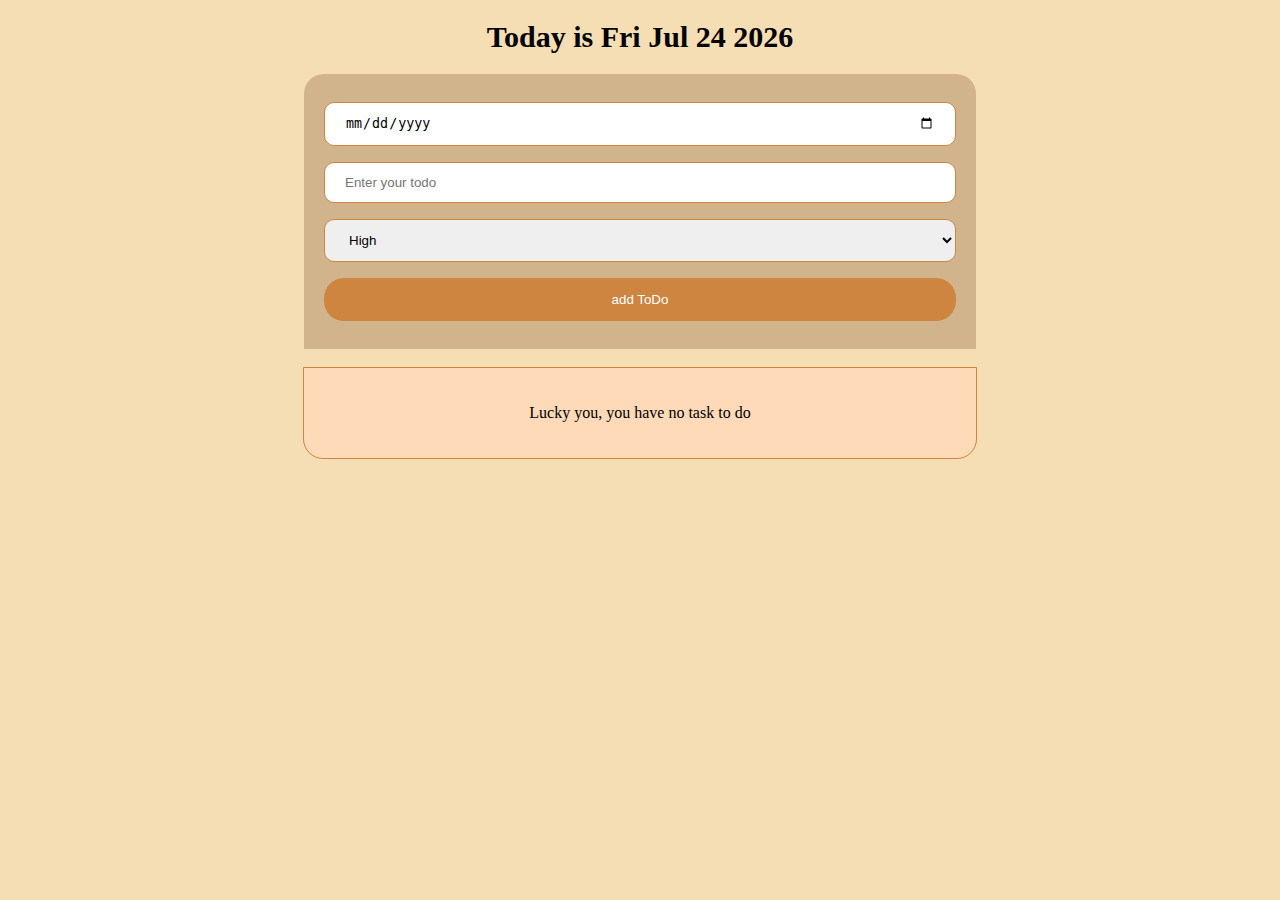
<file: todo-project/JanaK-Bassam-MhamadT/index.html>
<!DOCTYPE html>
<html>
  <head>
    <meta charset="utf-8">
    <meta name="viewport" content="width=device-width">
    <title>repl.it</title>
    <link href="style.css" rel="stylesheet" type="text/css" />
  </head>
  <body>
    <h1 class="top">Today is </h1>
    <center>
    <form  id="todo">
        <input type="date" id="deadline" name="Calendar" required><br>
        <input type="text" id="todoinput" placeholder="Enter your todo" required>

        <br>

<select id="priority" >
      <option value="0">High</option>
      <option value="1">Medium</option>
      <option value="2">Low</option>
    </select>
  

        <br>
        <input type="submit" value="add ToDo">
    </form>   
    <br>
    <div id="list">
    <p id="noTask">Lucky you, you have no task to do</p>
    <ul id="listunorder">
      
    </ul>
  
    </div>
    </center>
    <script src="script.js"></script>
  </body>
</html>
</file>
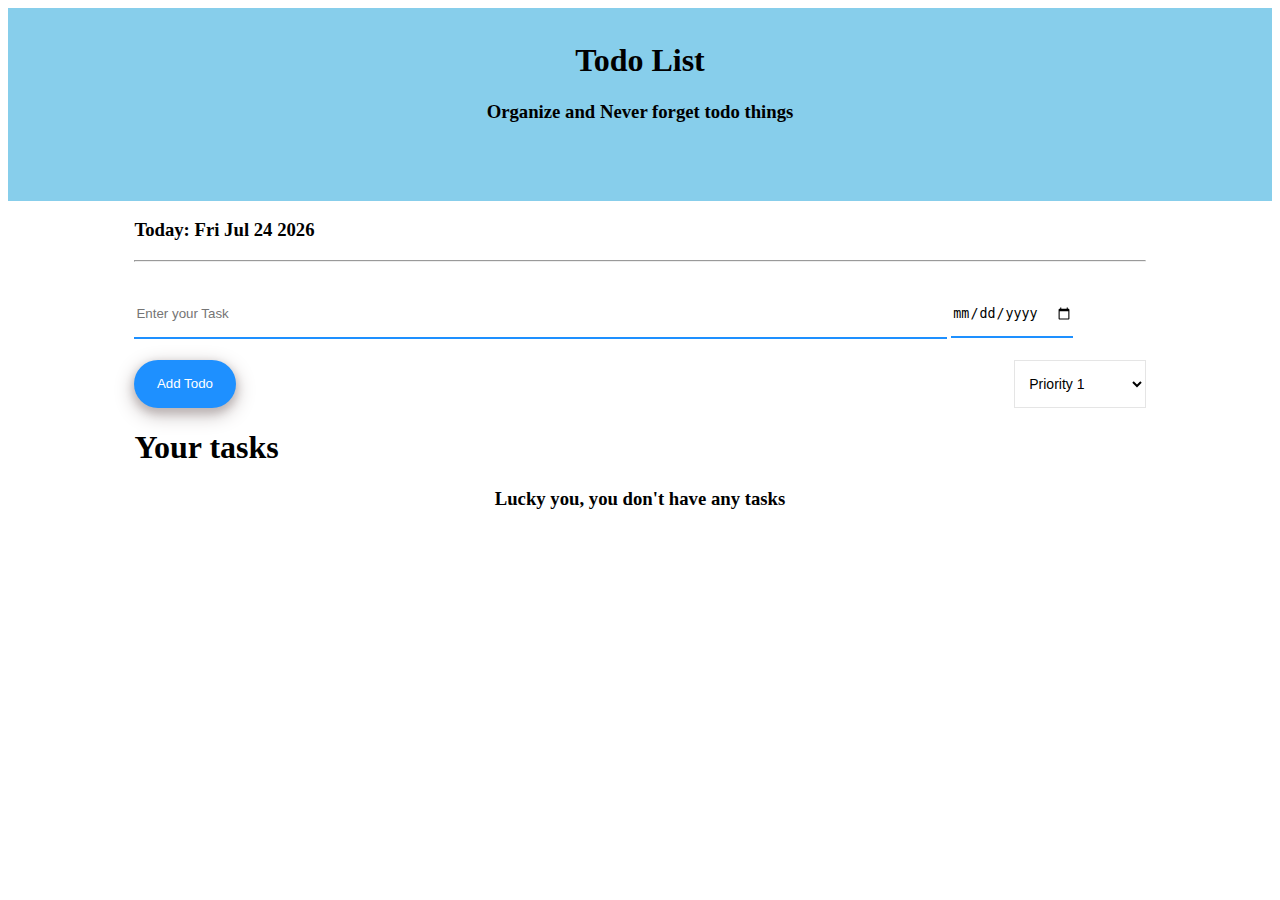
<file: todo-project/Jolie-nabigha-layla-charbel/index.html>
<!DOCTYPE html>
<html>
  <head>
    <meta charset="utf-8">
    <meta name="viewport" content="width=device-width">
    <title>repl.it</title>
    <link href="style.css" rel="stylesheet" type="text/css" />
    <meta name="viewport" content="width=device-width, initial-scale=1.0">
    <link rel="stylesheet" href="https://cdnjs.cloudflare.com/ajax/libs/font-awesome/4.7.0/css/font-awesome.min.css">

  </head>
  <body>
    
<div id="main-body">  

<section id="section1">
    <h1 id="h1-section1">Todo List</h1>
    <h3 id="h3-section1">Organize and Never forget todo things</h3>
</section>    

<section id="section2">
<h3 id="today-date"></h3><hr>

<form id="form-todo" autocomplete="off">
    <input type="text" id="input-todo" placeholder="Enter your Task" required>
    <input type="date" id="date-time" required>
 <div id="flexbutten-container">
    <input type="submit" id="todo-butten" value="Add Todo">
    <select id="drop-list" required>
      <option value="1">Priority 1</option>
      <option value="2">Priority 2</option>
      <option value="3">Priority 3</option>
    </select>
 </div>   
</form>

   <h1>Your tasks</h1>
 <div id="main">
   <h3 class='center' id="remove">Lucky you, you don't have any tasks</h3>
   <ul id="list" style="list-style-type:none;">
   </ul>
</div> 
</section>
</div>  
    <script src="script.js"></script>
  </body>
</html>
</file>
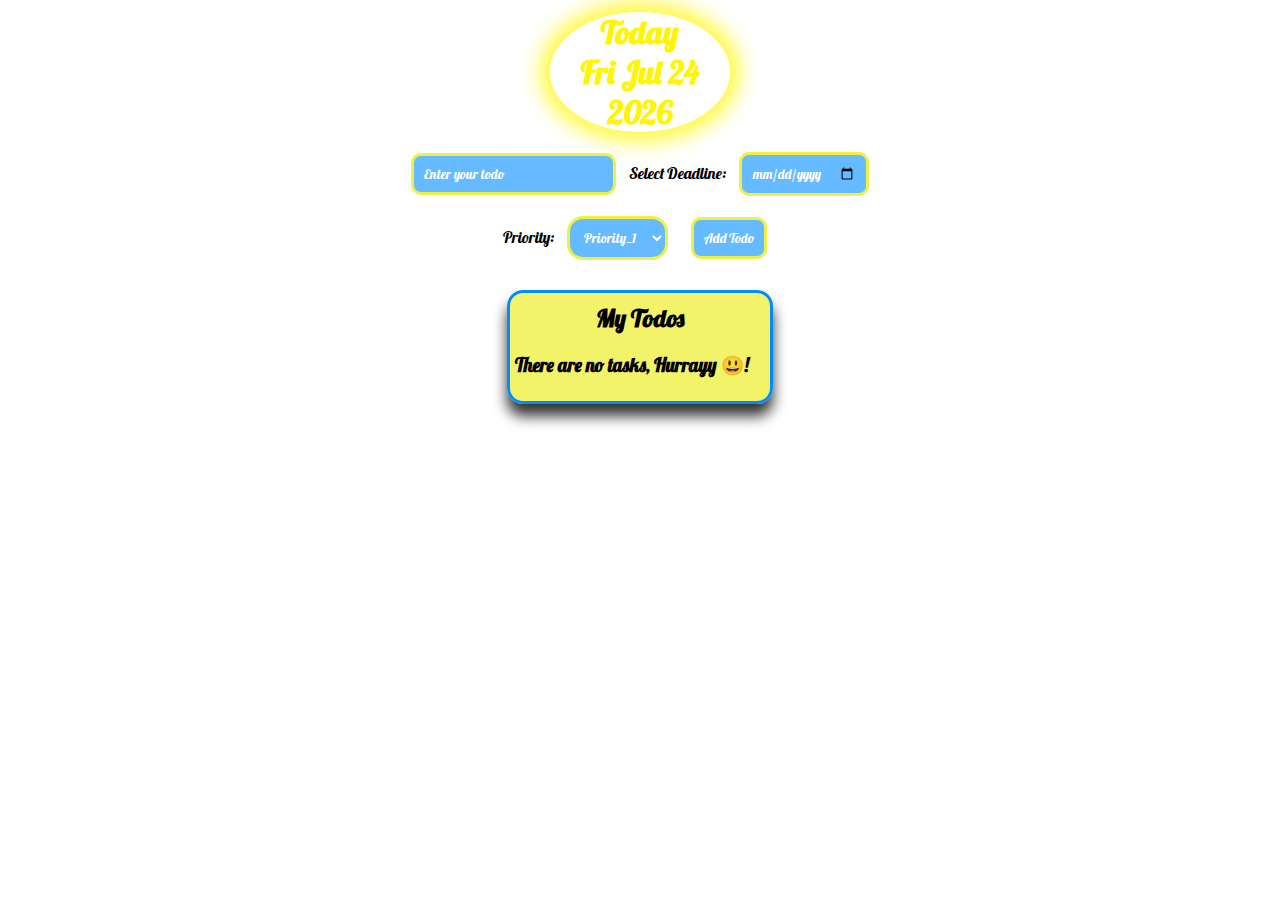
<file: todo-project/MaryamAK-Tommy-AbdulRahmanGhalayini-AbdelRaouf/index.html>
<!DOCTYPE html>
<html>
  <head>
    <meta charset="utf-8">
    <meta name="viewport" content="width=device-width">
    <title>ToDo List</title>
    <link href="style.css" rel="stylesheet" type="text/css"/>
  </head>
  <body> 
    <h1 id="header">Today <br/> </h1>
    <form id="create-task-form">
      <input type="text" id="new-task-description" placeholder="Enter your todo" required>
      <label for="deadline"> Select Deadline: </label>
      <input type="date" data-date-format="DD MMMM YYYY"  id="deadline" required>
      <br>
      <label for="priority">Priority: </label>
      <select id="priority">
        <option class="priority-1" value="Priority-1">Priority_1</option>
        <option class="priority-2" value="Priority-2">Priority_2</option>
        <option class="priority-3" value="Priority-3">Priority_3</option>
      </select>
      <input  type="submit" value="Add Todo">
    </form>
    
    <div id="list">
      <h2 id="myTodos">My Todos</h2>
        <h3 id="notask"> There are no tasks, Hurrayy 😃!</h3>
      <div id="tasks" >
        <ul id="tasklist">
       
        </ul>
      </div>
    </div>
    
    <script src="script.js"></script>
  </body>
</html>
</file>
<file: todo-project/JanaK-Bassam-MhamadT/style.css>
body{
background-color: #F5DEB3;
}

ul {
  list-style-type: none;
}

#todo{
  
  width: 50%;
  border-top-right-radius: 20px;
  border-top-left-radius: 20px;
  background-color: #D2B48C;
  padding: 20px;

}

input[type=text], input[type=date],select
{
  
  width: 100%;
  padding: 12px 20px;
  margin: 8px 0px;
  display: inline-block;
  border: 1px solid #CD853F;
  border-radius: 10px;
  box-sizing: border-box;
  }

  input[type=submit] {
  
  width: 100%;
  background-color: #CD853F;
  color: white;
  padding: 14px 20px;
  margin: 8px 0px;
  border: none;
  border-radius: 20px;
  cursor: pointer;
}
.top{

font-family: "Palatino Linotype", "Book Antiqua", Palatino, serif;
font-size: 30px;
text-align: center;
}


#list{
width: 50%;
border-bottom-right-radius: 20px;
border-bottom-left-radius: 20px;
background-color: #FFDAB9;
padding: 20px;
border: 1px solid #CD853F;


}

.lilist{
  border-radius: 25px;
  color: white;
background-color: #CD853F;
 padding: 14px 20px;
  margin: 8px 0px;

}

@media only screen and (max-width: 450px) {
 #todo{
  width: 100%;
  }
#list{
  width: 100%;
}  
}

.checked p {
text-decoration: line-through;
}
.dead{
background-color: rgb(134, 91, 48);;
}
</file>
<file: todo-project/Jolie-nabigha-layla-charbel/style.css>
#main-body{
  display:flex;
  flex-direction: column;
}
#section1{
  background-color: #87CEEB;
  width: 100%;
  height: 20vh;
  padding-top: 1%;
}
#h1-section1{
  text-align: center;
}
#h3-section1{
  text-align: center;
}

#section2{
  background-color: white;
  margin: 0 auto;
  width:80%;
  padding: 0 5% 2%;
  border-radius: 2%;
}

#todo-butten{
  color:white;
  background-color:#1E90FF;
  border-radius: 25px;
  border:#1E90FF;
  padding:1.65%; 
  width: 10%;
  margin-top: 2%;
  box-shadow: 0 4px 8px 0 rgb(189, 181, 181), 0 6px 20px 0 rgb(189, 181, 181);
}

.center{
  text-align: center;
}

#input-todo{
  border-top:none;
  border-left: none;
  border-right: none;
    width: 80%;
    height: 5vh;
    margin-top: 2%;
    border-color:#1E90FF ;
}
#date-time{
    height: 5vh;
    margin-top: 2%;
    border-top:none;
  border-left: none;
  border-right: none;
  border-color:#1E90FF ; 
}

#drop-list {
  border: 1px solid #e5e5e5;
  padding: 1%;
  margin-top: 2%;
  font-size: 14px;
  width: 13%;
  background: white;
}

#flexbutten-container{
  display: flex;
  justify-content: space-between;
}

  
    @media only screen and (min-width: 701px) and (max-width: 1000px){
      #todo-butten{
        width:25%;
        }
        form{
          display:grid;
           grid-template-rows: 1fr 1fr 1fr 1fr; 
        }
      #input-todo {
        width:100%; 
        grid-row-start:1; 
        grid-row-end: 2;
        }
      #date-time {
        width:100%; 
        grid-row-start:2; 
        grid-row-end: 3;
        }
      #drop-list {
        display:block; 
        width: 30vw; 
        grid-row-start:3;
         grid-row-end: 4;
         }
      #todo-button{
        width:100%; 
        grid-row-start:4;
        grid-row-end: 5;
      }
      }

      @media only screen and (max-width: 700px){
        #todo-butten{
          width:25%;
          }
          form{
            display:grid;
             grid-template-rows: 1fr 1fr 1fr 1fr; 
          }
        #input-todo {
          width:100%; 
          grid-row-start:1; 
          grid-row-end: 2;
          }
        #date-time {
          width:100%; 
          grid-row-start:2; 
          grid-row-end: 3;
          }
        #drop-list {
          display:block; 
          width: 30vw; 
          grid-row-start:3;
           grid-row-end: 4;
           }
        #todo-button{
          width:100%; 
          grid-row-start:4;
          grid-row-end: 5;
        }
      }

      #li-js{
        display: flex;
        justify-content: space-between;
        border:1px solid #1E90FF;
        margin: 0 0 1% 0;
        margin-right: 5%;
      }

  
      #s1{
        display: flex;
        justify-content: space-around;
        align-self: center;
      }

      #s2{
       align-self: center;
       margin-right: 2%;
      }

      #d1{
        align-self: center;
      }

      .delbtn {
        background-color: DodgerBlue;
        border: none;
        color: white;
        padding: 12px 16px;
        font-size: 16px;
        cursor: pointer;
      }
      .delbtn:hover {
        background-color:#FF0000;
      }#main-body{
  display:flex;
  flex-direction: column;
}
#section1{
  background-color: #87CEEB;
  width: 100%;
  height: 20vh;
  padding-top: 1%;
}
#h1-section1{
  text-align: center;
}
#h3-section1{
  text-align: center;
}

#section2{
  background-color: white;
  margin: 0 auto;
  width:80%;
  padding: 0 5% 2%;
  border-radius: 2%;
}

#todo-butten{
  color:white;
  background-color:#1E90FF;
  border-radius: 25px;
  border:#1E90FF;
  padding:1.65%; 
  width: 10%;
  margin-top: 2%;
  box-shadow: 0 4px 8px 0 rgb(189, 181, 181), 0 6px 20px 0 rgb(189, 181, 181);
}

.center{
  text-align: center;
}

#input-todo{
  border-top:none;
  border-left: none;
  border-right: none;
    width: 80%;
    height: 5vh;
    margin-top: 2%;
    border-color:#1E90FF ;
}
#date-time{
    height: 5vh;
    margin-top: 2%;
    border-top:none;
  border-left: none;
  border-right: none;
  border-color:#1E90FF ; 
}

#drop-list {
  border: 1px solid #e5e5e5;
  padding: 1%;
  margin-top: 2%;
  font-size: 14px;
  width: 13%;
  background: white;
}

#flexbutten-container{
  display: flex;
  justify-content: space-between;
}

  
    @media only screen and (min-width: 701px) and (max-width: 1000px){
      #todo-butten{
        width:25%;
        }
        form{
          display:grid;
           grid-template-rows: 1fr 1fr 1fr 1fr; 
        }
      #input-todo {
        width:100%; 
        grid-row-start:1; 
        grid-row-end: 2;
        }
      #date-time {
        width:100%; 
        grid-row-start:2; 
        grid-row-end: 3;
        }
      #drop-list {
        display:block; 
        width: 30vw; 
        grid-row-start:3;
         grid-row-end: 4;
         }
      #todo-button{
        width:100%; 
        grid-row-start:4;
        grid-row-end: 5;
      }
      }

      @media only screen and (max-width: 700px){
        #todo-butten{
          width:25%;
          }
          form{
            display:grid;
             grid-template-rows: 1fr 1fr 1fr 1fr; 
          }
        #input-todo {
          width:100%; 
          grid-row-start:1; 
          grid-row-end: 2;
          }
        #date-time {
          width:100%; 
          grid-row-start:2; 
          grid-row-end: 3;
          }
        #drop-list {
          display:block; 
          width: 30vw; 
          grid-row-start:3;
           grid-row-end: 4;
           }
        #todo-button{
          width:100%; 
          grid-row-start:4;
          grid-row-end: 5;
        }
      }

      #li-js{
        display: flex;
        justify-content: space-between;
        border:1px solid #1E90FF;
        margin: 0 0 1% 0;
        margin-right: 5%;
      }

  
      #s1{
        display: flex;
        justify-content: space-around;
        align-self: center;
      }

      #s2{
       align-self: center;
       margin-right: 2%;
      }

      #d1{
        align-self: center;
      }

      .delbtn {
        background-color: DodgerBlue;
        border: none;
        color: white;
        padding: 12px 16px;
        font-size: 16px;
        cursor: pointer;
      }
      .delbtn:hover {
        background-color:#FF0000;
      }
</file>
<file: todo-project/MaryamAK-Tommy-AbdulRahmanGhalayini-AbdelRaouf/style.css>
@import url('https://fonts.googleapis.com/css2?family=Lobster&display=swap');

body{
 
  font-family: Lobster ;
  height: 100vh;
  background: url("https://jooinn.com/images/sky-view-8.jpg") no-repeat center center fixed;
  background-size:         cover;                     

}
ul{
  padding-left: 0;
}
ul > li
{
    list-style-type: none;
}
h1{
  width: 180px;
  height: 120px;
  color: rgb(255,245,0);
  border-radius: 50%; 
  margin: 12px auto 10px auto;
  box-shadow: 0px 0px 20px 10px rgba(255, 247, 0, 0.75);
}
h2{
  margin-top: 5px;
}
#header, #myTodos,#date,#create-task-form{
  text-align: center;
}

input {
    border-radius: 10px;

}
/* #### where the tasks are shown #### */
#list{  
  background-color: rgba(240, 240, 67, 0.8);
  border-radius: 1rem;
  border: solid rgb(0, 140, 255);
  margin: 20px auto;
  padding: 5px;
  width: 250px;
  height: auto;
  box-shadow: 0px 12px 14px 0px rgba(0,0,0,0.8);
}

/* ### selection ### */
#priority{
  font-family: Lobster ;
  background-color: rgba(0, 140, 255, 0.6);
  border: solid rgb(240, 240, 67);
  border-radius: 1rem;
  text-decoration: none;
  color: white;
  padding: 10px 10px;
  margin: 10px 10px;
}
.priority-1{
color: red;
}
.priority-2{
color: yellow;
}
.priority-3{
color: green;
}
#priority:hover{
  box-shadow: 0px 0px 20px 0px rgba(0,0,0,0.6);
}
/* #### inputs #### */
input[type = text] {
  font-family: Lobster ;
  background-color: rgba(0, 140, 255, 0.6);
  border: solid rgb(240, 240, 67);
  text-decoration: none;
  color:  white;
  padding: 10px 10px;
  margin: 10px 10px;
}
::placeholder {
  color: white;
}
input[type = date] {
  font-family: Lobster ;
  background-color: rgba(0, 140, 255, 0.6);
  border: solid rgb(240, 240, 67);
  text-decoration: none;
  color: white;
  padding: 10px 10px;
  margin: 10px 10px;
}
input[type = submit] {
  font-family: Lobster ;
  background-color: rgba(0, 140, 255, 0.6);
  border: solid rgb(240, 240, 67);
  text-decoration: none;
  color: white;
  padding: 10px 10px;
  margin: 10px 10px;
}


input[type = text]:hover,
input[type = date]:hover,
input[type = submit]:hover,
button:hover{
  box-shadow: 0px 0px 20px 0px rgba(0,0,0,0.6);
}

button {
  font-family: Lobster ;
  background-color: rgb(0, 140, 255);
  border: none;
  border-radius:20px; 
  text-decoration: none;
  color: white;
  padding: 10px 10px;
  margin: 10px 0 10px 40px;           
}
/* ##################### */
span{
  margin: 10px 2px;
}

.done {
  text-decoration: line-through;
} 

/* ######################### */

@media screen and (max-width:530px) {

 body{
   display: flex;
   flex-direction: column;
 }
form{
  display: flex;
  flex-direction: column;
  
}
input[type = submit]{
  width: 80px;
  margin: 10px auto;
}
 h1{
  margin-top: 12px;
  height:150px;
 }
div{
  align-self: center;
}
 
}
</file>
